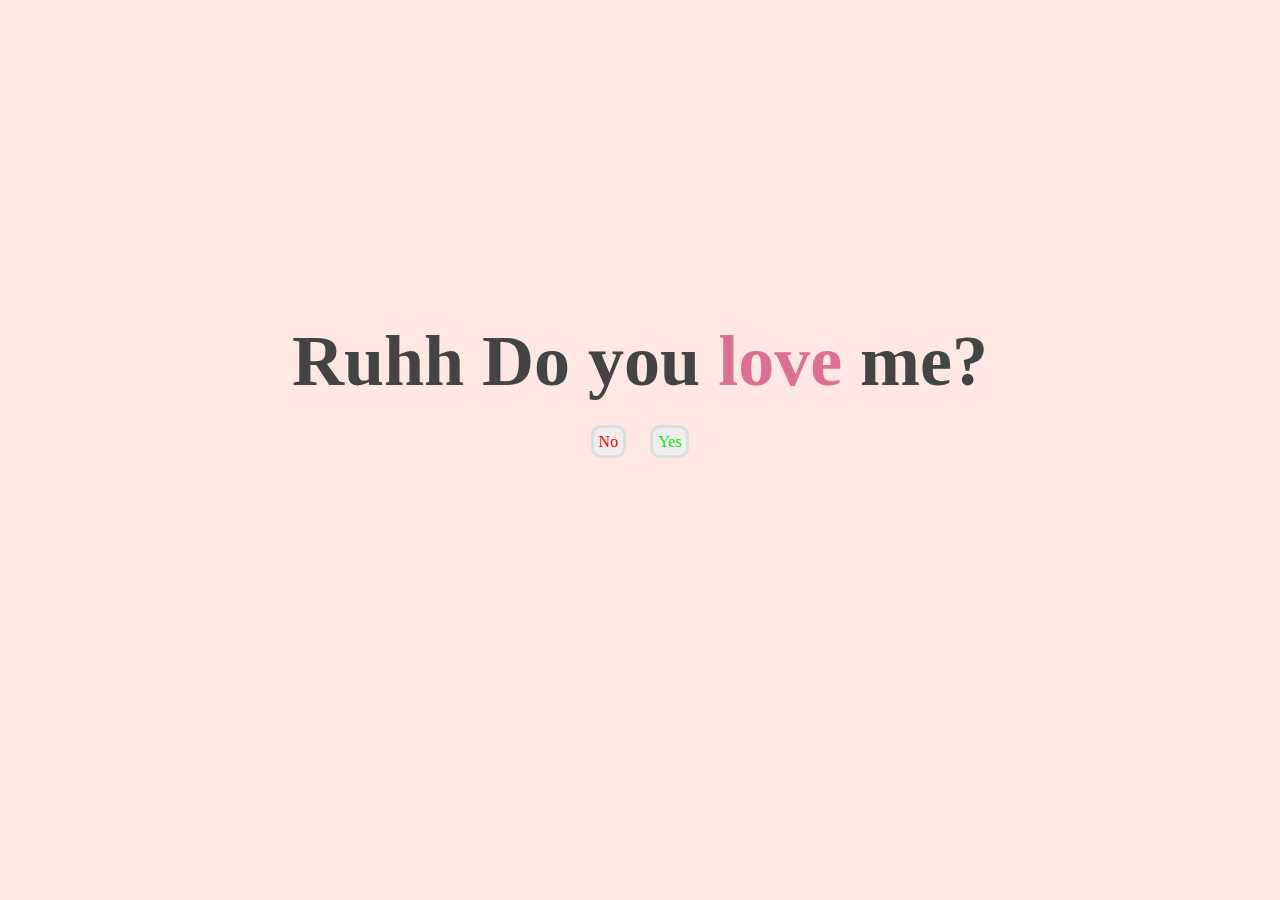
<file: index.html>
<!DOCTYPE html>
<html lang="en">
<head>
    <meta charset="UTF-8">
    <meta http-equiv="X-UA-Compatible" content="IE=edge">
    <meta name="viewport" content="width=device-width, initial-scale=1.0">
    <title>For my Bestfriend</title>
    <link rel="stylesheet" href="style.css">
</head>
<body>
    <div class="container">
        <div class="love">
            <h2>Ruhh Do you <span>love</span> me?</h2>
            <a id="no" href="no.html">No</a>
            <a id="yes" href="yes.html">Yes</a>

        </div>
    </div>
</body>
</html>
</file>
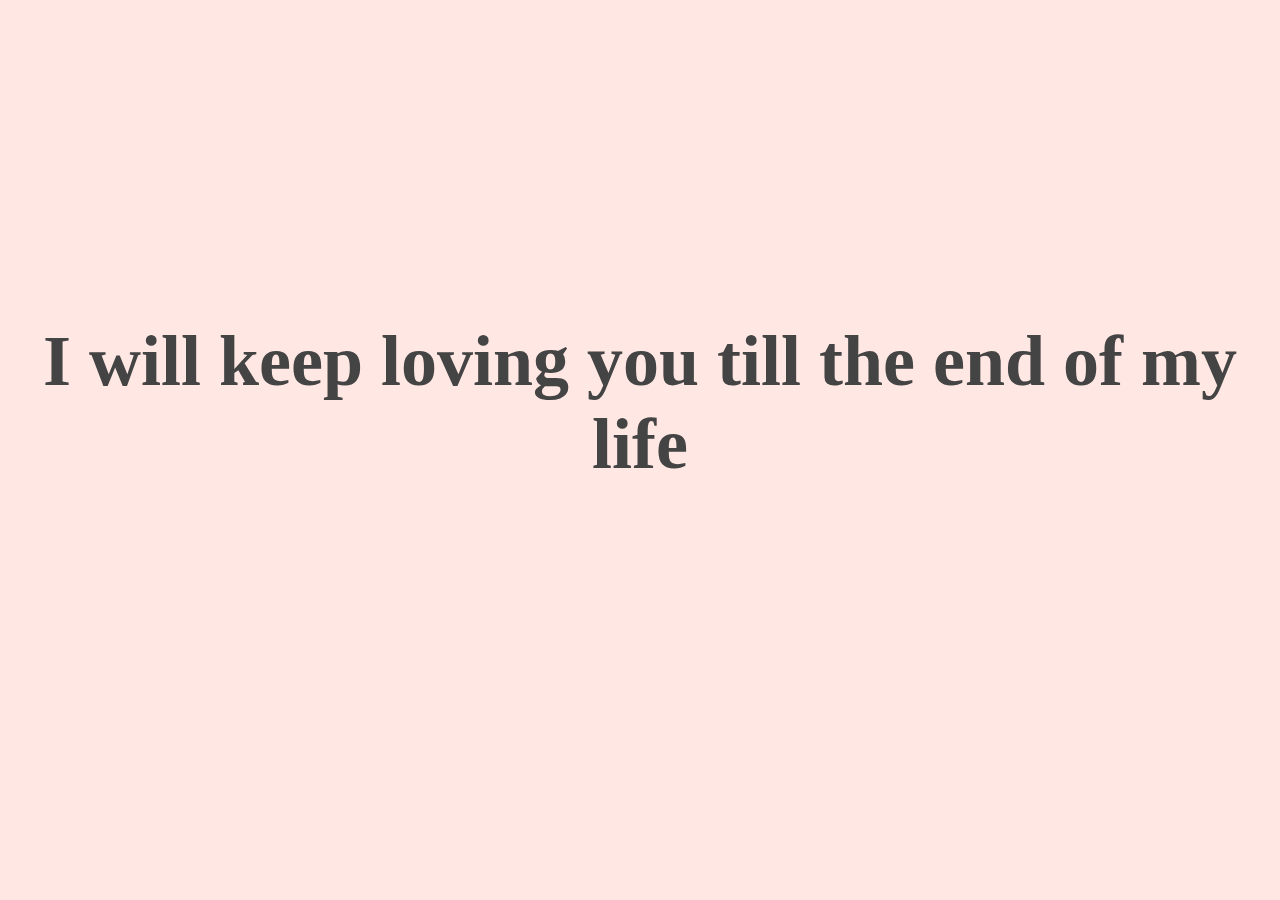
<file: no.html>
<!DOCTYPE html>
<html lang="en">
<head>
    <meta charset="UTF-8">
    <meta http-equiv="X-UA-Compatible" content="IE=edge">
    <meta name="viewport" content="width=device-width, initial-scale=1.0">
    <title>No Expression</title>
    <link rel="stylesheet" href="style.css">
</head>
<body>
    <div class="container">
        <div class="yes">
            <h2>I will keep loving you till the end of my life</h2>
        </div>
    </div>
</body>
</html>
</file>
<file: style.css>
*{padding: 0;margin: 0;}
.container{height: 100vh;
width: 100vw;
color:#444;
background:#ffe7e3;
text-align: center;}
.love,.yes,.no{
    padding-top: 25%;
}
h2{font-size: 72px;margin-bottom: 30px;}
.love span{color: palevioletred;}
.love a{text-decoration: none;
background: #eee;
padding: 5px;
margin: 5px 10px;
border: 3px solid #ddd;
border-radius: 10px;
}
#no{color: red;}
#yes{color: rgb(13, 227, 13);}
img{height: 50px;width: 50px;}
</file>
